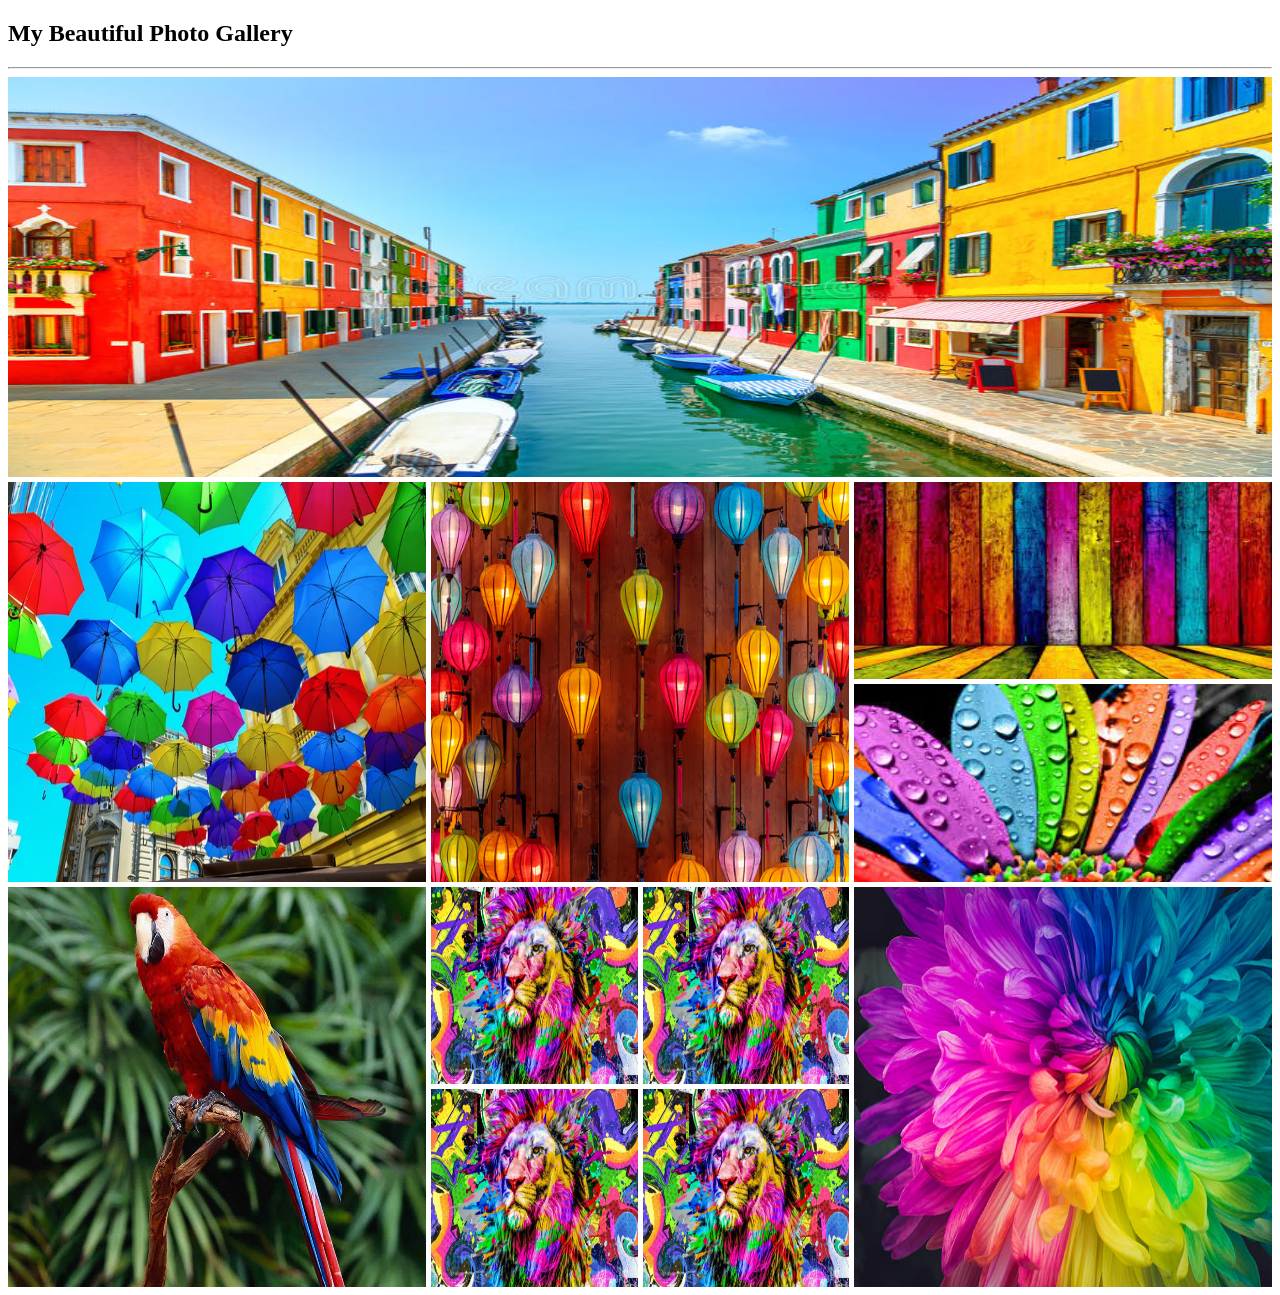
<file: index.html>
<!DOCTYPE html>
<html lang="en">
<head>
    <meta charset="UTF-8">
    <meta http-equiv="X-UA-Compatible" content="IE=edge">
    <meta name="viewport" content="width=device-width, initial-scale=1.0">
    <title>Pappu's Gallery</title>
    <link rel="stylesheet" href="styles/com-flex.css">
</head>
<body>
    <header>
        <h2>My Beautiful Photo Gallery</h2>
        <hr>
    </header>
    <main>
        <section class="row">
            <img class="first-image" src="images/A.jpg" alt="">
        </section>
        <section class="row second-row">
            <div>
                <img src="images/B.jpg" alt="">
            </div>
            <div>
                <img src="images/C.jpg" alt="">
            </div>
            <div class="second-row-third-container">
                <div>
                    <img src="images/D.jpg" alt="">
                </div>
                <div>
                    <img src="images/E.jpg" alt="">
                </div>
            </div>
        </section>
        <section class="row third-row">
            <div>
                <img src="images/F.jpg" alt="">
            </div>
            <div class="third-row-second-container">
                <div>
                    <img src="images/G.jpg" alt="">
                </div>
                <div>
                    <img src="images/G.jpg" alt="">
                </div>
                <div>
                    <img src="images/G.jpg" alt="">
                </div>
                <div>
                    <img src="images/G.jpg" alt="">
                </div>
            </div>
            <div>
                <img src="images/I.jpg" alt="">
            </div>
        </section>
    </main>
</body>
</html>
</file>
<file: styles/com-flex.css>
img{
    height: 100%;
    width: 100%;
}
/* First Section */
.row{
    margin-bottom: 5px;
}
/* Second Section */
.second-row{
    display: flex;
    gap: 5px;
}
.second-row > div{
    flex: 1;
}
.second-row-third-container{
    display: flex;
    gap: 5px;
    flex-direction: column;
    
}
.second-row-third-container div{
    height: 197.5px;
    /* height: calc(50% - 5px/2); */
}
/* Third Section */
.third-row{
    display: flex;
    gap: 5px;
}
.third-row-second-container{
    display: grid;
    grid-template-columns: repeat(2,1fr);
    gap: 5px;
}
.third-row > div{
    flex: 1;
}
/* make responsive */
@media screen and (max-width:576px) {
    .second-row, .third-row{
        flex-direction: column;
        gap: 5px;
    }
}
@media screen and (min-width:577px){
    .row{
        height: 400px;
    }
}
</file>
